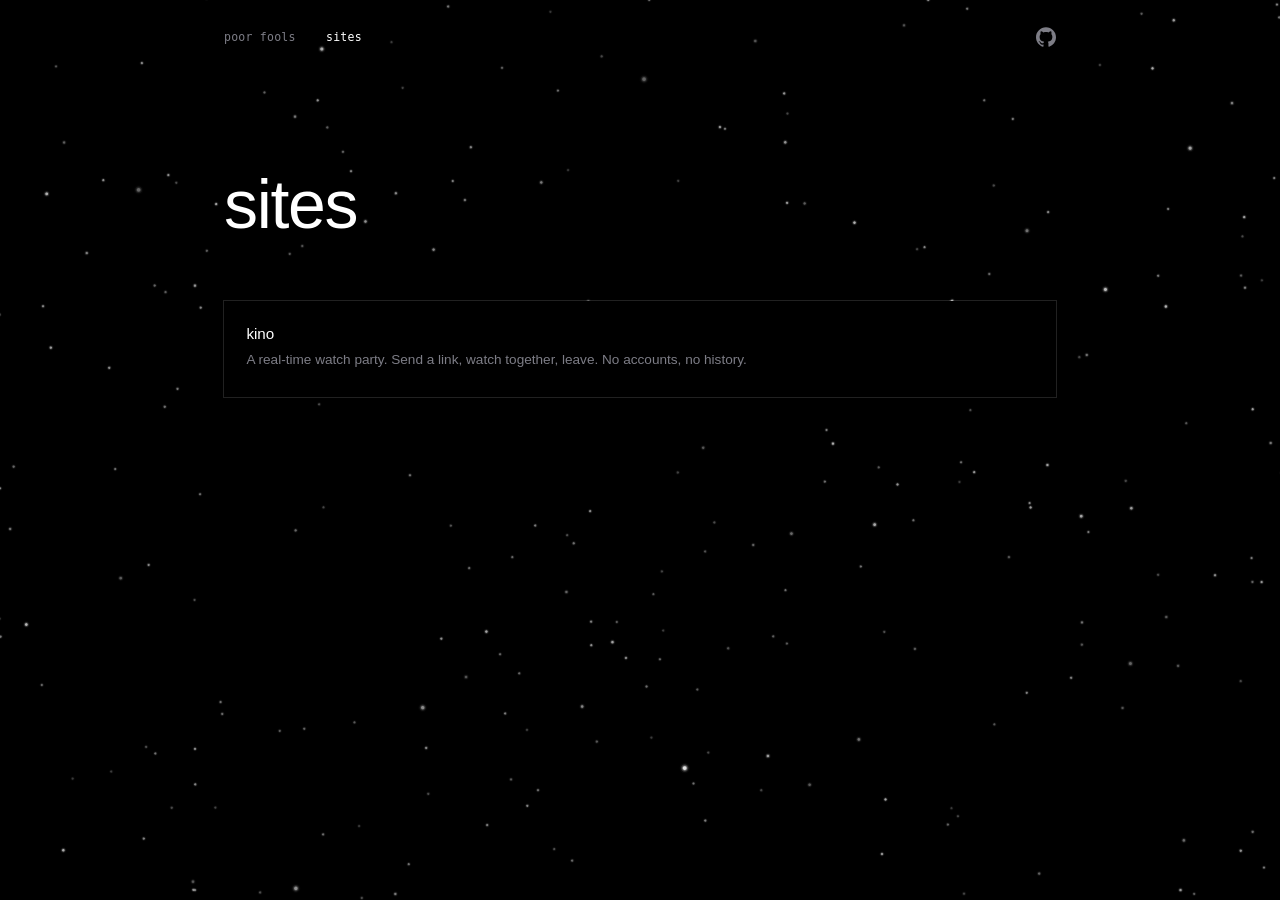
<file: sites.html>
<!doctype html>
<html lang="en">
<head>
<meta charset="utf-8">
<meta name="viewport" content="width=device-width, initial-scale=1, viewport-fit=cover">
<title>sites — poor fools</title>

<meta name="description" content="Things poor fools runs.">
<meta name="theme-color" content="#000000">
<meta name="color-scheme" content="dark">

<meta property="og:title" content="sites — poor fools">
<meta property="og:description" content="Things poor fools runs.">
<meta property="og:type" content="website">
<meta property="og:url" content="https://poor-fools.github.io/sites.html">
<meta property="og:site_name" content="poor fools">
<meta name="twitter:card" content="summary">

<link rel="icon" href="data:image/svg+xml,%3Csvg xmlns='http://www.w3.org/2000/svg' viewBox='0 0 32 32'%3E%3Crect width='32' height='32' fill='%23000'/%3E%3Cpath d='M16 3.5l2.7 9.8 9.8 2.7-9.8 2.7-2.7 9.8-2.7-9.8L3.5 16l9.8-2.7z' fill='%23fff'/%3E%3C/svg%3E">

<link rel="stylesheet" href="style.css">
<script src="stars.js" defer></script>
</head>
<body>

<canvas id="stars"></canvas>

<main>
  <nav class="nav" aria-label="Primary">
    <a href="index.html">poor fools</a>
    <a href="sites.html" aria-current="page">sites</a>
    <a class="gh" href="https://github.com/poor-fools" rel="noopener" aria-label="poor fools on GitHub">
      <svg viewBox="0 0 24 24" aria-hidden="true">
        <path fill="currentColor" d="M12 .297c-6.63 0-12 5.373-12 12 0 5.303 3.438 9.8 8.205 11.385.6.113.82-.258.82-.577 0-.285-.01-1.04-.015-2.04-3.338.724-4.042-1.61-4.042-1.61C4.422 18.07 3.633 17.7 3.633 17.7c-1.087-.744.084-.729.084-.729 1.205.084 1.838 1.236 1.838 1.236 1.07 1.835 2.809 1.305 3.495.998.108-.776.417-1.305.76-1.605-2.665-.3-5.466-1.332-5.466-5.93 0-1.31.465-2.38 1.235-3.22-.135-.303-.54-1.523.105-3.176 0 0 1.005-.322 3.3 1.23.96-.267 1.98-.399 3-.405 1.02.006 2.04.138 3 .405 2.28-1.552 3.285-1.23 3.285-1.23.645 1.653.24 2.873.12 3.176.765.84 1.23 1.91 1.23 3.22 0 4.61-2.805 5.625-5.475 5.92.42.36.81 1.096.81 2.22 0 1.606-.015 2.896-.015 3.286 0 .315.21.69.825.57C20.565 22.092 24 17.592 24 12.297c0-6.627-5.373-12-12-12"/>
      </svg>
    </a>
  </nav>

  <header class="page">
    <h1>sites</h1>
  </header>

  <!-- one <a class="card"> per site; the grid reflows on its own -->
  <div class="grid">
    <a class="card" href="https://kinowatch.tv" rel="noopener">
      <h3>kino</h3>
      <p>A real-time watch party. Send a link, watch together, leave. No accounts, no history.</p>
    </a>
  </div>
</main>

</body>
</html>
</file>
<file: style.css>
:root {
  --black: #000000;
  --ink:   #ffffff;
  --muted: #7d7d86;
  --line:  rgba(255,255,255,.13);

  --mono: ui-monospace, "SF Mono", "JetBrains Mono", Menlo, Consolas, monospace;
  --sans: ui-sans-serif, -apple-system, BlinkMacSystemFont, "Segoe UI", Inter, Roboto, "Helvetica Neue", sans-serif;
}

* { box-sizing: border-box; }
html { -webkit-text-size-adjust: 100%; }

/* column flex all the way down, so .hero can take exactly the height the nav
   leaves it — a 100svh hero under a static nav would overflow the viewport */
body {
  margin: 0;
  min-height: 100svh;
  display: flex;
  flex-direction: column;
  background: var(--black);
  color: var(--ink);
  font-family: var(--sans);
  overflow-x: hidden;
  -webkit-font-smoothing: antialiased;
}

a:focus-visible {
  outline: 2px solid var(--ink);
  outline-offset: 4px;
  border-radius: 3px;
}

#stars {
  position: fixed;
  inset: 0;
  z-index: -1;
  display: block;
}

main {
  position: relative;
  z-index: 1;
  flex: 1;
  display: flex;
  flex-direction: column;
  width: 100%;
  max-width: 60rem;
  margin-inline: auto;
  padding-inline: clamp(1.5rem, 6vw, 4rem);
}

h1 {
  margin: 0;
  font-size: clamp(2.25rem, 8vw, 4.25rem);
  font-weight: 500;
  letter-spacing: -.02em;
  line-height: 1;
  color: var(--ink);
}

/* static, not fixed: nothing here scrolls far enough to need a sticky bar, and
   a fixed one over the starfield would need a backdrop to stay legible */
.nav {
  display: flex;
  align-items: center;
  gap: clamp(1.1rem, 3vw, 1.9rem);
  padding-block: clamp(1.15rem, 3vh, 1.75rem);
}

.nav a {
  font-family: var(--mono);
  font-size: .72rem;
  letter-spacing: .02em;
  color: var(--muted);
  text-decoration: none;
  transition: color .3s ease;
}
.nav a:hover, .nav a:focus-visible { color: var(--ink); }
.nav a[aria-current="page"] { color: var(--ink); }

.nav .gh { margin-left: auto; }
.nav .gh svg {
  display: block;
  width: 20px;
  height: 20px;
}

/* ---- landing ---- */

.hero {
  position: relative;
  flex: 1;
  display: flex;
  flex-direction: column;
  align-items: center;
  justify-content: center;
  gap: clamp(2.5rem, 7vh, 4rem);
  padding-block: clamp(2rem, 8vh, 6rem);
}

/* holds the field off the type without reading as a shape of its own.
   inset:0, not a negative inset — overhang below the block would add to
   scrollHeight and give the page a phantom scrollbar. */
.hero::before, .mid::before {
  content: "";
  position: absolute;
  inset: 0;
  z-index: -1;
  pointer-events: none;
  background: radial-gradient(ellipse 62% 52% at 50% 50%, rgba(0,0,0,.75), rgba(0,0,0,0) 72%);
}

.crew {
  display: flex;
  justify-content: center;
  gap: clamp(2rem, 8vw, 4.5rem);
}

.fool {
  display: flex;
  flex-direction: column;
  align-items: center;
  gap: .95rem;
  text-decoration: none;
  color: inherit;
}

.fool img {
  width: clamp(84px, 20vw, 124px);
  height: clamp(84px, 20vw, 124px);
  border-radius: 14px;
  object-fit: cover;
  background: #111;
}

.fool span {
  font-family: var(--mono);
  font-size: .72rem;
  letter-spacing: .02em;
  color: var(--muted);
  transition: color .35s ease;
}
.fool:hover span, .fool:focus-visible span { color: var(--ink); }

/* ---- interior pages ---- */

.page {
  padding-block: clamp(3rem, 12vh, 6rem) clamp(2.5rem, 7vh, 4rem);
}

/* centred single-message page: 404. flex:1 fills what the nav leaves, and the
   bottom padding lifts the block off true centre — optically it reads centred,
   where a mathematically centred block reads low. */
.mid {
  position: relative;
  flex: 1;
  display: flex;
  flex-direction: column;
  align-items: center;
  justify-content: center;
  gap: 1.35rem;
  text-align: center;
  padding-bottom: clamp(2rem, 7vh, 4.5rem);
}

/* a line of prose; same type as a card body so interior pages read as one
   family */
.note {
  margin: 0;
  max-width: 32rem;
  font-size: .85rem;
  line-height: 1.6;
  color: var(--muted);
}

/* auto-fit, not auto-fill: with one entry, auto-fill holds the empty tracks
   open and the lone card reads as a mistake. identical once the row fills. */
.grid {
  display: grid;
  grid-template-columns: repeat(auto-fit, minmax(15rem, 1fr));
  gap: 1px;
}

/* Per-card hairline; a grid background shows through empty cells. */
.card {
  display: block;
  padding: 1.5rem 1.4rem 1.6rem;
  text-decoration: none;
  color: inherit;
  background: var(--black);
  box-shadow: 0 0 0 1px var(--line);
  transition: background .3s ease;
}
.card:hover, .card:focus-visible { background: rgba(255,255,255,.05); }
/* inset, so the ring does not bleed over the neighbouring card's hairline */
.card:focus-visible {
  outline-offset: -3px;
  border-radius: 0;
}
.card h3 {
  margin: 0 0 .45rem;
  font-size: .95rem;
  font-weight: 500;
}
.card p {
  margin: 0;
  font-size: .85rem;
  line-height: 1.6;
  color: var(--muted);
}

@media (prefers-reduced-motion: reduce) {
  *, *::before, *::after {
    animation: none !important;
    transition-duration: .01ms !important;
  }
}
</file>
